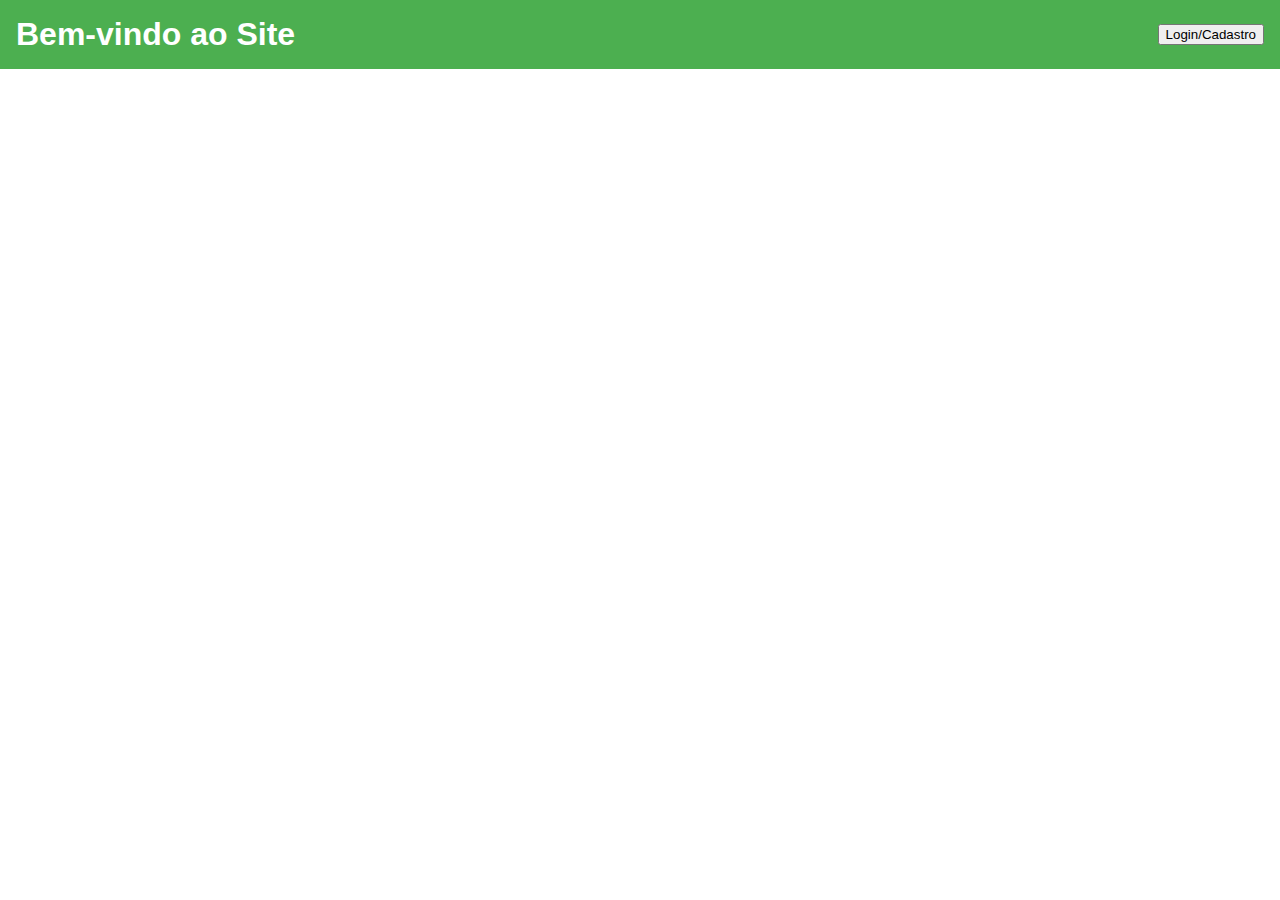
<file: index.html>
<!DOCTYPE html>
<html lang="pt-BR">
  <head>
    <meta charset="UTF-8" />
    <meta name="viewport" content="width=device-width, initial-scale=1.0" />
    <title>Cadastro</title>
    <link rel="stylesheet" href="style.css" />
  </head>
  <body>
    <header>
      <h1>Bem-vindo ao Site</h1>
      <button id="btn-login" onclick="modalopen()">Login/Cadastro</button>
    </header>

    <!-- Modal -->
    <div id="modal" class="modal hidden">
      <div class="modal-content">
        <span class="close-btn" id="close-modal">&times;</span>
        <h2>Cadastro de Usuário</h2>
        <form id="form-cadastro">
          <label for="nome">Nome:</label>
          <input type="text" id="nome" required />

          <label for="email">Email:</label>
          <input type="email" id="email" required />

          <label for="telefone">Telefone:</label>
          <input type="tel" id="telefone" required />

          <label for="cpf">CPF:</label>
          <input type="text" id="cpf" required />

          <label for="senha">Senha:</label>
          <input type="password" id="senha" required />

          <button type="submit" onclick="test()">Cadastrar</button>
        </form>
      </div>
    </div>

    <script src="script.js"></script>
  </body>
</html>
</file>
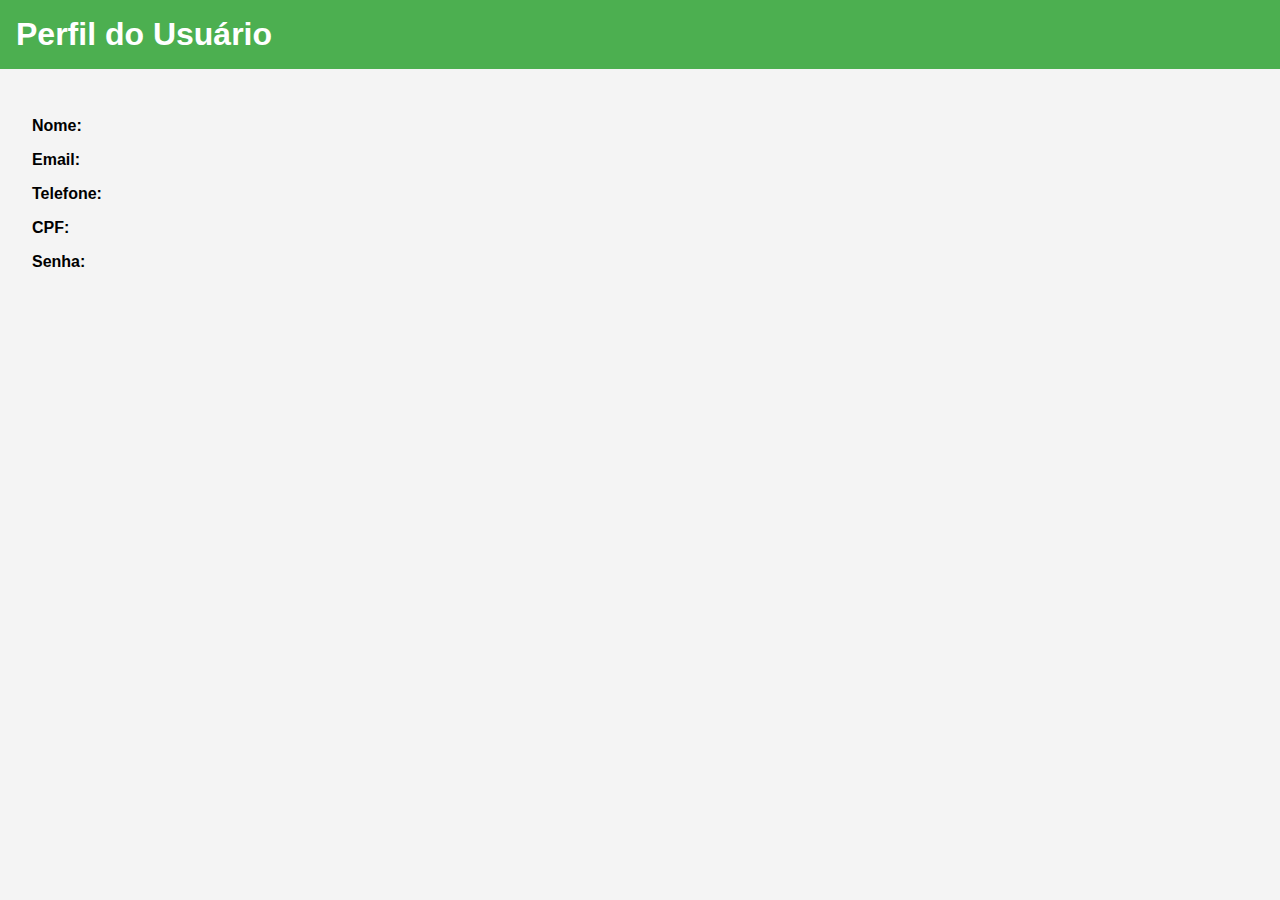
<file: perfil.html>
<!DOCTYPE html>
<html lang="pt-BR">
  <head>
    <meta charset="UTF-8" />
    <meta name="viewport" content="width=device-width, initial-scale=1.0" />
    <title>Perfil do Usuário</title>
    <link rel="stylesheet" href="style.css" />
  </head>
  <body>
    <header>
      <h1>Perfil do Usuário</h1>
    </header>

    <main class="profile">
      <p><strong>Nome:</strong> <span id="perfil-nome"></span></p>
      <p><strong>Email:</strong> <span id="perfil-email"></span></p>
      <p><strong>Telefone:</strong> <span id="perfil-telefone"></span></p>
      <p><strong>CPF:</strong> <span id="perfil-cpf"></span></p>
      <p><strong>Senha:</strong> <span id="senha-cpf"></span></p>
    </main>

    <script src="script.js"></script>
  </body>
</html>
</file>
<file: style.css>
body {
  font-family: Arial, sans-serif;
  margin: 0;
  padding: 0;
  display: grid;
  grid-template-rows: auto 1fr;
  min-height: 100vh;
}

header {
  background-color: #4caf50;
  color: white;
  padding: 1em;
  display: flex;
  justify-content: space-between;
  align-items: center;
}

header h1 {
  margin: 0;
}

li {
  background-color: #fff;
  color: #4caf50;
  border: none;
  padding: 0.5em 1em;
  cursor: pointer;
  border-radius: 5px;
}

button:hover {
  background-color: #ddd;
}

.modal {
  position: absolute;
  top: 0;
  left: 0;
  width: 100%;
  height: 100%;
  background: rgba(0, 0, 0, 0.5);
  display: flex;
  justify-content: center;
  align-items: center;
  visibility: visible;
}

.modal-content {
  background: white;
  padding: 2em;
  border-radius: 5px;
  width: 300px;
}

.modal-content h2 {
  margin-top: 0;
}

.hidden {
  visibility: hidden;
}

.profile {
  padding: 2em;
  background: #f4f4f4;
}
</file>
